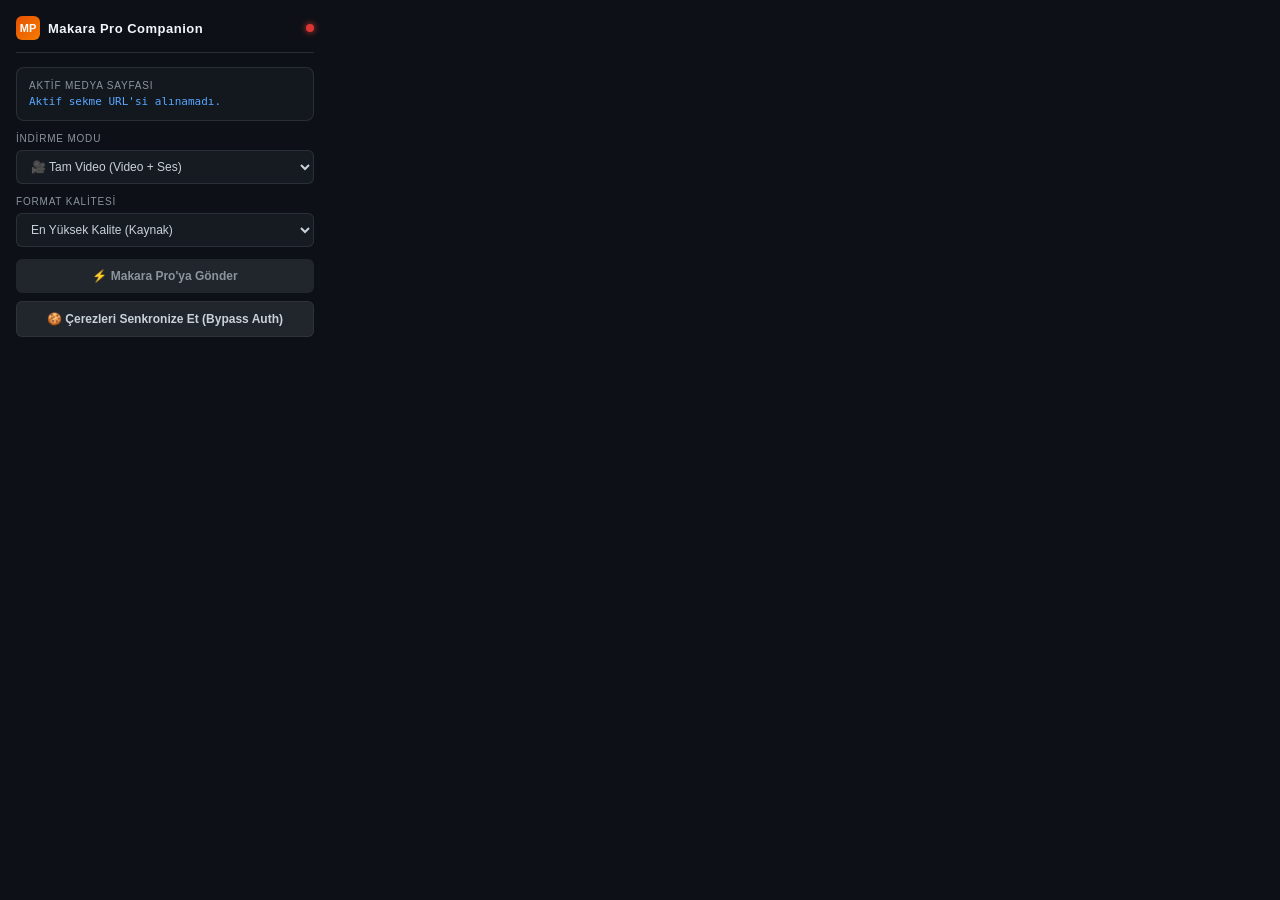
<file: extensions/chrome/popup.html>
<!DOCTYPE html>
<html lang="tr">
<head>
  <meta charset="UTF-8">
  <meta name="viewport" content="width=device-width, initial-scale=1.0">
  <title>Makara Pro Companion</title>
  <style>
    :root {
      --bg: #0d1117;
      --card-bg: rgba(22, 27, 34, 0.85);
      --accent: #e65100;
      --accent-hover: #f57c00;
      --purple: #7b1fa2;
      --purple-hover: #8e24aa;
      --text: #c9d1d9;
      --text-dim: #8b949e;
      --border: rgba(48, 54, 61, 0.8);
      --font: -apple-system, BlinkMacSystemFont, "Segoe UI", Roboto, sans-serif;
    }

    body {
      width: 330px;
      margin: 0;
      padding: 16px;
      background-color: var(--bg);
      color: var(--text);
      font-family: var(--font);
      box-sizing: border-box;
      user-select: none;
    }

    .header {
      display: flex;
      align-items: center;
      justify-content: space-between;
      border-bottom: 1px solid var(--border);
      padding-bottom: 12px;
      margin-bottom: 14px;
    }

    .brand {
      display: flex;
      align-items: center;
      gap: 8px;
    }

    .logo-badge {
      width: 24px;
      height: 24px;
      border-radius: 6px;
      background: linear-gradient(135deg, #e65100, #f57c00);
      display: flex;
      align-items: center;
      justify-content: center;
      font-weight: bold;
      color: #ffffff;
      font-size: 11px;
    }

    .title {
      font-size: 13px;
      font-weight: 700;
      letter-spacing: 0.5px;
      color: #f0f6fc;
    }

    .status-dot {
      width: 8px;
      height: 8px;
      border-radius: 50%;
      background-color: #da3633;
      box-shadow: 0 0 6px #da3633;
      transition: background-color 0.3s;
    }

    .status-dot.connected {
      background-color: #2ea043;
      box-shadow: 0 0 6px #2ea043;
    }

    .card {
      background: var(--card-bg);
      border: 1px solid var(--border);
      border-radius: 8px;
      padding: 12px;
      margin-bottom: 12px;
    }

    .url-label {
      font-size: 10px;
      text-transform: uppercase;
      letter-spacing: 0.8px;
      color: var(--text-dim);
      margin-bottom: 4px;
    }

    .url-text {
      font-size: 11px;
      color: #58a6ff;
      word-break: break-all;
      max-height: 40px;
      overflow: hidden;
      text-overflow: ellipsis;
      font-family: monospace;
    }

    .form-group {
      margin-bottom: 12px;
    }

    label {
      display: block;
      font-size: 10px;
      text-transform: uppercase;
      letter-spacing: 0.8px;
      color: var(--text-dim);
      margin-bottom: 6px;
    }

    select {
      width: 100%;
      background: #161b22;
      border: 1px solid var(--border);
      border-radius: 6px;
      color: var(--text);
      padding: 8px 10px;
      font-size: 12px;
      box-sizing: border-box;
      outline: none;
    }

    select:focus {
      border-color: #58a6ff;
    }

    .toggle-row {
      display: flex;
      align-items: center;
      justify-content: space-between;
      padding: 8px 0;
    }

    .toggle-label {
      font-size: 12px;
      color: var(--text);
      font-weight: 500;
    }

    .btn {
      width: 100%;
      padding: 10px;
      background-color: var(--accent);
      color: #ffffff;
      border: none;
      border-radius: 6px;
      font-size: 12px;
      font-weight: 600;
      cursor: pointer;
      display: flex;
      align-items: center;
      justify-content: center;
      gap: 6px;
      transition: background-color 0.2s, transform 0.1s;
      margin-bottom: 8px;
    }

    .btn:hover {
      background-color: var(--accent-hover);
    }

    .btn:active {
      transform: scale(0.98);
    }

    .btn:disabled {
      background-color: #21262d;
      color: var(--text-dim);
      cursor: not-allowed;
    }

    .btn-secondary {
      background-color: #21262d;
      border: 1px solid var(--border);
      color: var(--text);
    }

    .btn-secondary:hover {
      background-color: #30363d;
    }

    .toast {
      margin-top: 10px;
      padding: 8px;
      border-radius: 6px;
      font-size: 11px;
      text-align: center;
      display: none;
    }

    .toast.success {
      display: block;
      background: rgba(46, 160, 67, 0.15);
      border: 1px solid #2ea043;
      color: #3fb950;
    }

    .toast.error {
      display: block;
      background: rgba(218, 54, 51, 0.15);
      border: 1px solid #da3633;
      color: #f85149;
    }
  </style>
</head>
<body>

  <div class="header">
    <div class="brand">
      <div class="logo-badge">MP</div>
      <div class="title">Makara Pro Companion</div>
    </div>
    <div id="statusDot" class="status-dot" title="Desktop App Status"></div>
  </div>

  <div class="card">
    <div class="url-label">Aktif Medya Sayfası</div>
    <div id="activeUrl" class="url-text">Algılanıyor...</div>
  </div>

  <div class="form-group">
    <label for="modeSelect">İndirme Modu</label>
    <select id="modeSelect">
      <option value="Video">🎥 Tam Video (Video + Ses)</option>
      <option value="Audio">🎵 Sadece Ses (MP3 Dönüştürme)</option>
      <option value="Shorts">📱 Shorts / Reels (Heatmap 9:16)</option>
    </select>
  </div>

  <div class="form-group">
    <label for="profileSelect">Format Kalitesi</label>
    <select id="profileSelect">
      <option value="best">En Yüksek Kalite (Kaynak)</option>
      <option value="1080p">Full HD (1080p MP4)</option>
      <option value="720p">HD (720p MP4)</option>
      <option value="mp3">Yüksek Kalite MP3 (320k)</option>
    </select>
  </div>

  <button id="downloadBtn" class="btn" disabled>
    <span>⚡ Makara Pro'ya Gönder</span>
  </button>

  <button id="syncCookiesBtn" class="btn btn-secondary">
    <span>🍪 Çerezleri Senkronize Et (Bypass Auth)</span>
  </button>

  <div id="toastMsg" class="toast"></div>

  <script src="popup.js"></script>
</body>
</html>
</file>
